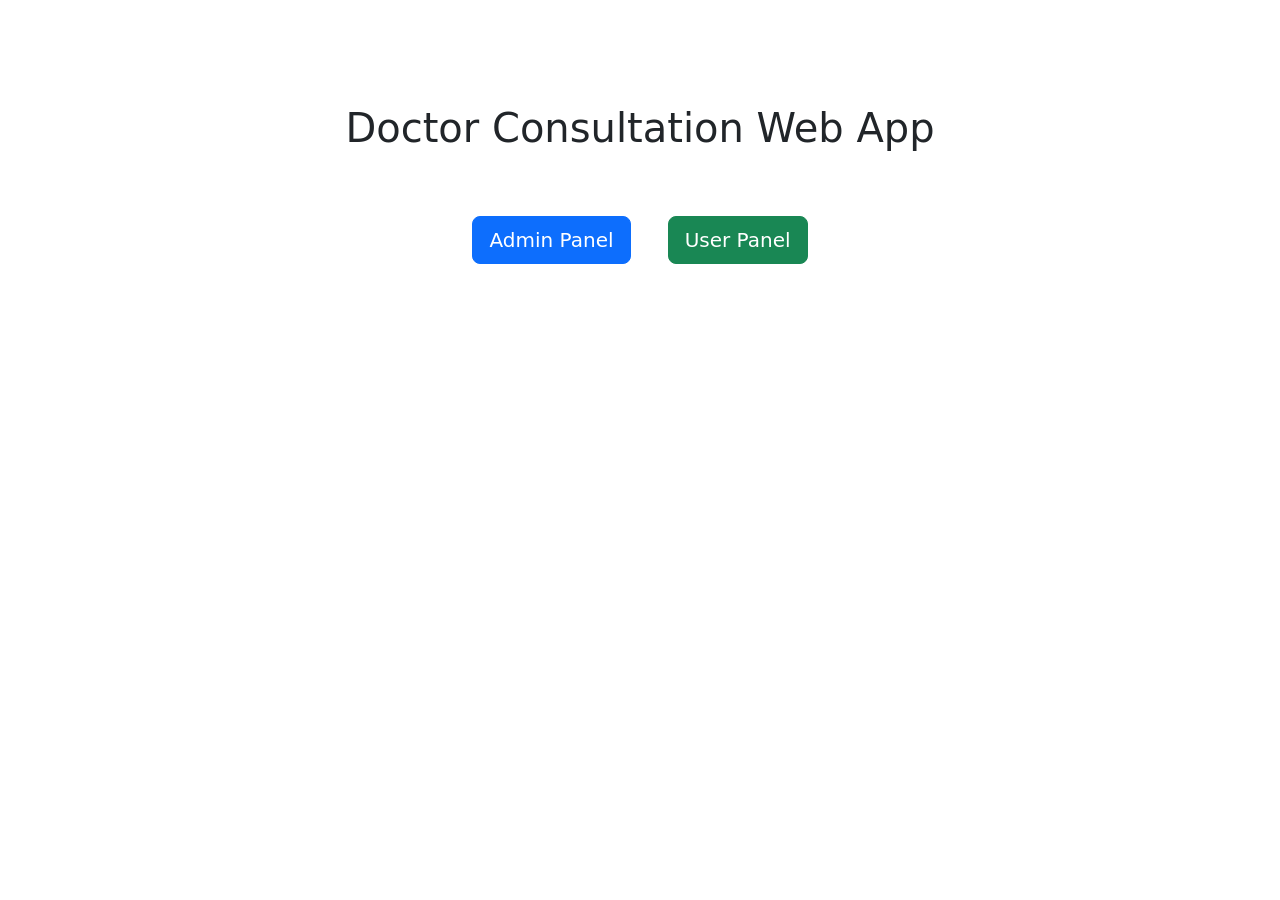
<file: src/main/resources/templates/index.html>
<!DOCTYPE html>
<html lang="en">

<head>

    <meta charset="UTF-8">

    <meta name="viewport"
          content="width=device-width, initial-scale=1.0">

    <title>Doctor Consultation App</title>


    <link
            href="https://cdn.jsdelivr.net/npm/bootstrap@5.3.0/dist/css/bootstrap.min.css"
            rel="stylesheet">

    <link
            rel="stylesheet"
            th:href="@{/css/style.css}">

</head>

<body>

<nav class="navbar navbar-expand-lg navbar-dark">

    <div class="container">

        <a class="navbar-brand"
           href="/">

            Home

        </a>


    </div>

</nav>

<div class="container text-center mt-5">

    <h1 class="mb-5 page-title">
        Doctor Consultation Web App
    </h1>

    <a href="/admin"
       class="btn btn-primary btn-lg m-3">

        Admin Panel

    </a>

    <a href="/user"
       class="btn btn-success btn-lg m-3">

        User Panel

    </a>

</div>

</body>

</html>
</file>
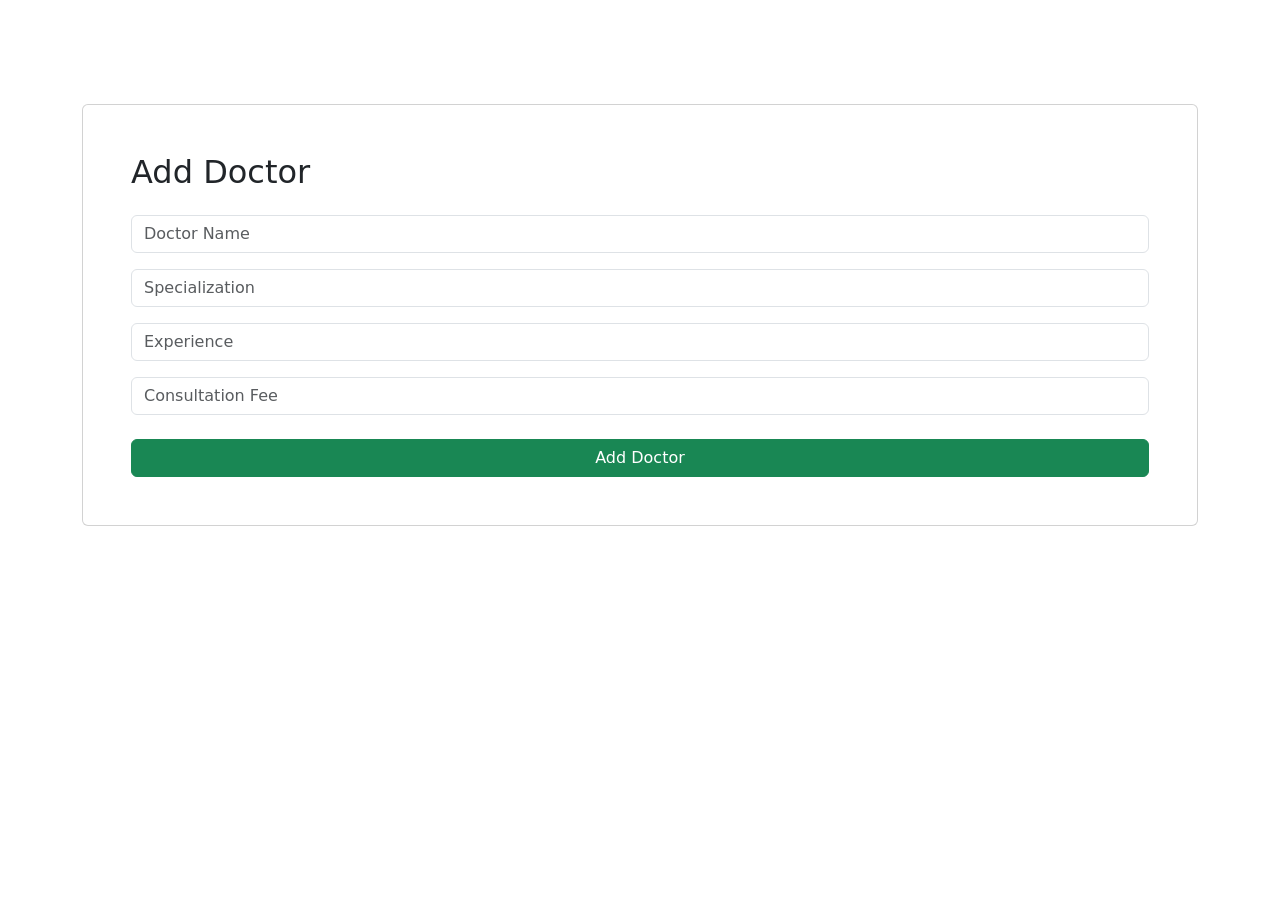
<file: src/main/resources/templates/add-doctor.html>
<!DOCTYPE html>
<html lang="en">

<head>

    <meta charset="UTF-8">

    <meta name="viewport"
          content="width=device-width, initial-scale=1.0">

    <title>Add Doctor</title>

    <link
            href="https://cdn.jsdelivr.net/npm/bootstrap@5.3.0/dist/css/bootstrap.min.css"
            rel="stylesheet">

    <link
            rel="stylesheet"
            th:href="@{/css/style.css}">

</head>

<body>

<nav class="navbar navbar-expand-lg navbar-dark">

    <div class="container">

        <a class="navbar-brand"
           href="/">

            Home

        </a>

    </div>

</nav>

<div class="container mt-5">

    <div class="card p-5 form-container card-shadow">

        <h2 class="mb-4">
            Add Doctor
        </h2>

        <input type="text"
               id="doctorName"
               class="form-control mb-3"
               placeholder="Doctor Name">

        <input type="text"
               id="specialization"
               class="form-control mb-3"
               placeholder="Specialization">

        <input type="number"
               id="experience"
               class="form-control mb-3"
               placeholder="Experience">

        <input type="number"
               id="fee"
               class="form-control mb-4"
               placeholder="Consultation Fee">

        <button type="button" class="btn btn-success"
                onclick="addDoctor()">

            Add Doctor

        </button>

    </div>

</div>

<script>

    async function addDoctor() {

        const doctor = {

            name:
            document.getElementById("doctorName").value,

            specialization:
            document.getElementById("specialization").value,

            experience:
                parseInt(
                    document.getElementById("experience").value
                ),

            fee:
                parseFloat(
                    document.getElementById("fee").value
                )
        };

        const response = await fetch(
            "/doctors",
            {
                method: "POST",

                headers: {
                    "Content-Type": "application/json"
                },

                body: JSON.stringify(doctor)
            }
        );

        if (response.ok) {

            alert("Doctor added!");

            window.location.href = "/admin";

        } else {

            alert("Failed to add doctor");
        }
    }

</script>

</body>

</html>
</file>
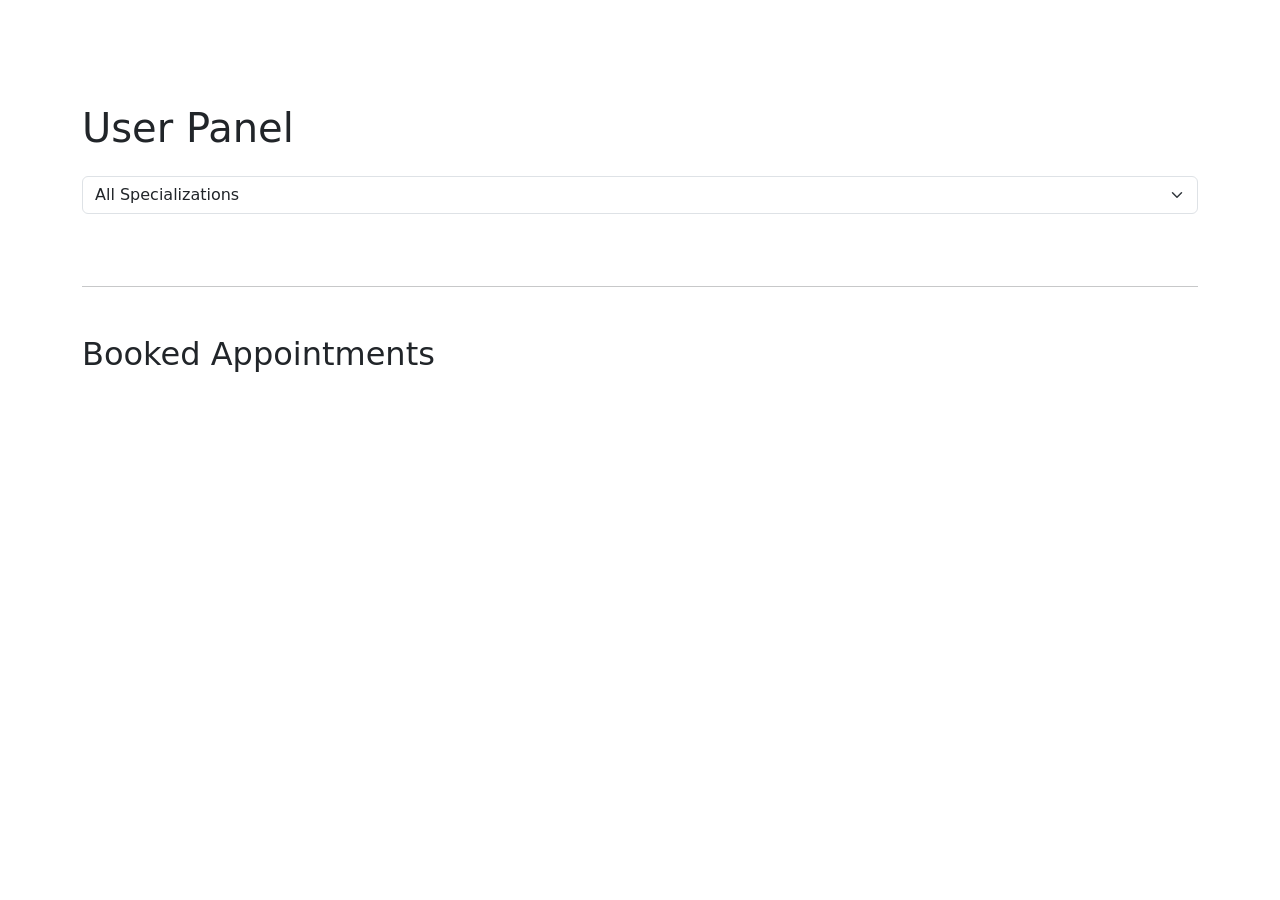
<file: src/main/resources/templates/user.html>
<!DOCTYPE html>
<html lang="en">

<head>

    <meta charset="UTF-8">

    <meta name="viewport"
          content="width=device-width, initial-scale=1.0">

    <title>User Panel</title>

    <link
            href="https://cdn.jsdelivr.net/npm/bootstrap@5.3.0/dist/css/bootstrap.min.css"
            rel="stylesheet">

    <link
            rel="stylesheet"
            th:href="@{/css/style.css}">

</head>

<body>

<nav class="navbar navbar-expand-lg navbar-dark">

    <div class="container">

        <a class="navbar-brand"
           href="/">

            Home

        </a>

    </div>

</nav>

<div class="container mt-5">

    <h1 class="page-title mb-4">
        User Panel
    </h1>

    <div class="mb-4">

        <select
                id="filterSpecialization"
                class="form-select"
                onchange="filterDoctors()">

            <option value="">
                All Specializations
            </option>

            <option value="Cardiology">
                Cardiology
            </option>

            <option value="Dermatology">
                Dermatology
            </option>

            <option value="Neurology">
                Neurology
            </option>

        </select>

    </div>

    <div id="doctorList" class="row"></div>

    <hr class="my-5">

    <h2 class="mb-4">
        Booked Appointments
    </h2>

    <div id="bookingList"></div>

</div>

<script th:src="@{/js/app.js}"></script>

<script>

    loadDoctors();

    loadBookings();

</script>

</body>

</html>
</file>
